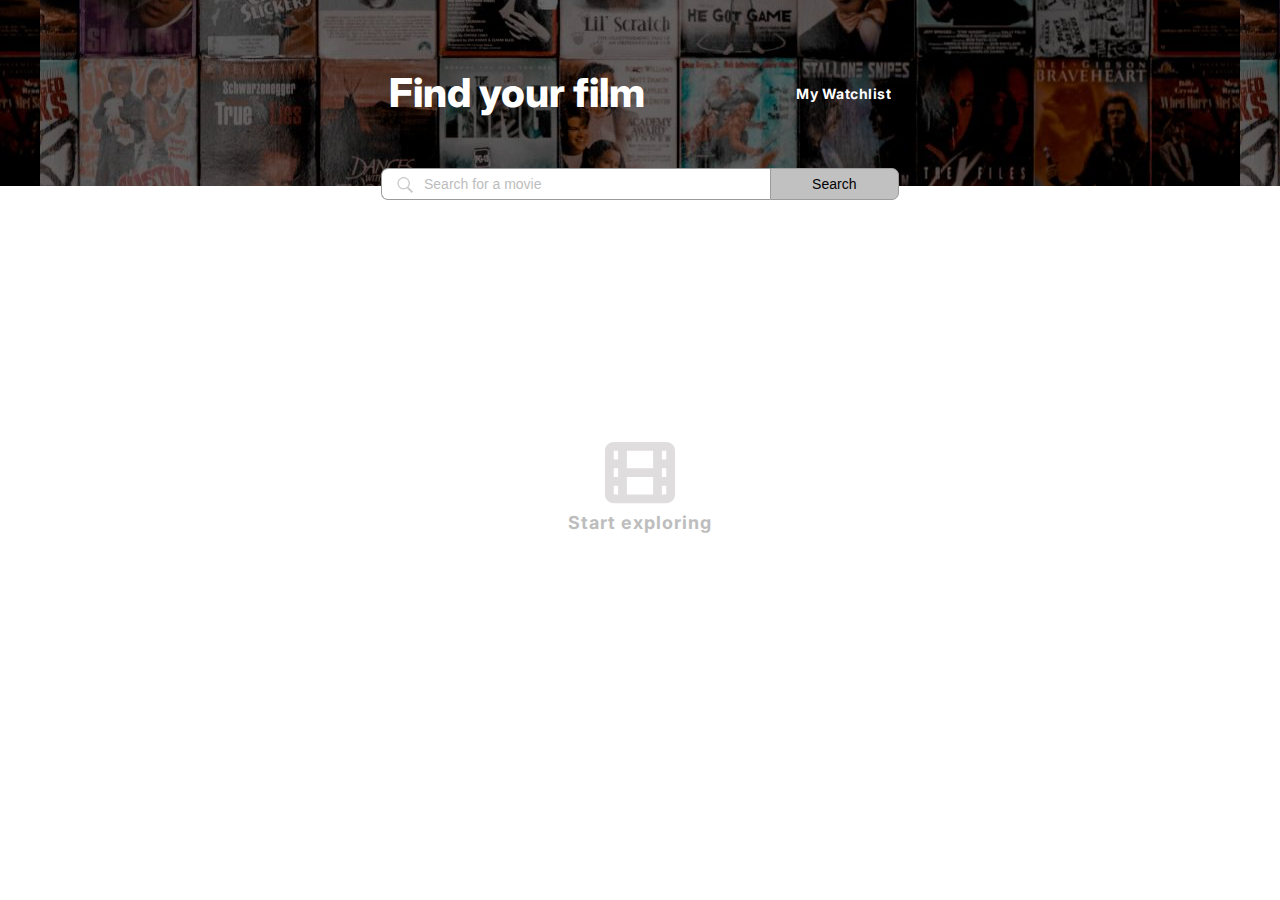
<file: index.html>
<!DOCTYPE html>
<html lang="en">
    <head>
        <title>Movie Watchlist</title>
        <meta charset="UTF-8">
        <meta name="viewport" content="width=device-width, initial-scale=1.0">
        <link rel="preconnect" href="https://fonts.googleapis.com">
        <link rel="preconnect" href="https://fonts.gstatic.com" crossorigin>
        <link href="https://fonts.googleapis.com/css2?family=Inter:wght@400;500;700;800&display=swap" rel="stylesheet">
        <link rel="stylesheet" href="css/index.css">
        <script src="js/index.js"  type="module" defer></script>
    </head>
    <body>
        <header>
            <div class="container container-header">
                <h1 class="title-header">Find your film</h1>
                <a class="header-watchlist-link" href="watchlist.html">My Watchlist</a>
            </div>
        </header>
        <div class="container container-search">
            <form action="#" method="" class="search-form">
                <input class="search-input" name="search-input" type="text" placeholder="Search for a movie">
                <button class="search-btn" type="submit">Search</button>
            </form>
        </div>
        <div class="container container-movie-list">
            <div class="container-message">
                <svg class="cinema-svg" width="70" height="62" viewBox="0 0 70 62" fill="none" xmlns="http://www.w3.org/2000/svg">
                    <path fill-rule="evenodd" clip-rule="evenodd" d="M8.75 0C3.91751 0 0 3.9175 0 8.75V52.5C0 57.3325 3.91751 61.25 8.75 61.25H61.25C66.0825 61.25 70 57.3325 70 52.5V8.75C70 3.9175 66.0825 0 61.25 0H8.75ZM21.875 8.75H48.125V26.25H21.875V8.75ZM56.875 43.75V52.5H61.25V43.75H56.875ZM48.125 35H21.875V52.5H48.125V35ZM56.875 35H61.25V26.25H56.875V35ZM61.25 17.5V8.75H56.875V17.5H61.25ZM13.125 8.75V17.5H8.75V8.75H13.125ZM13.125 26.25H8.75V35H13.125V26.25ZM8.75 43.75H13.125V52.5H8.75V43.75Z" fill="#DFDDDD"/>
                    </svg>
                <p class="info-text">Start exploring</p>
            </div>
        </div>
    </body>
</html>
</file>
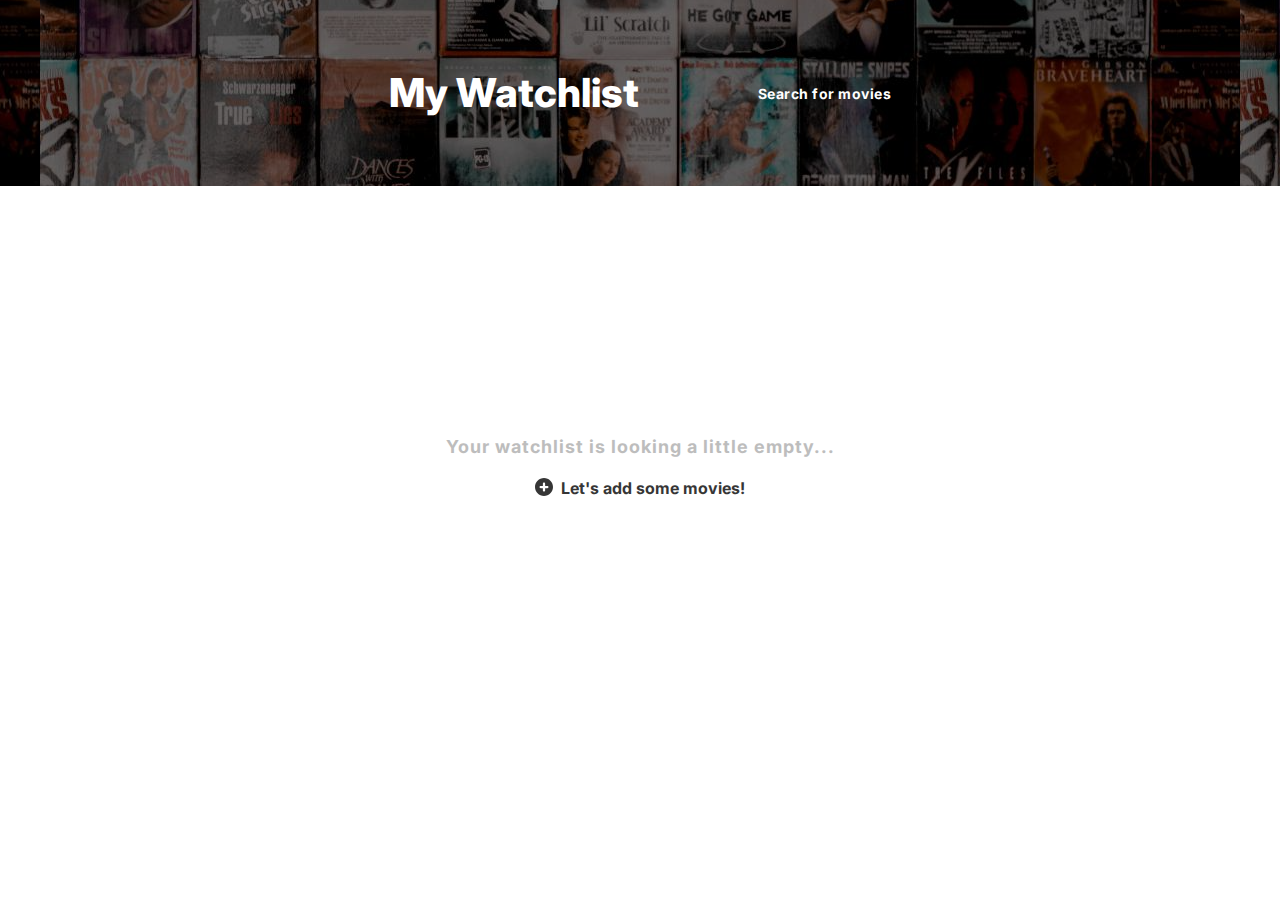
<file: watchlist.html>
<!DOCTYPE html>
<html lang="en">
    <head>
        <title>Movie Watchlist</title>
        <meta charset="UTF-8">
        <meta name="viewport" content="width=device-width, initial-scale=1.0">
        <link rel="preconnect" href="https://fonts.googleapis.com">
        <link rel="preconnect" href="https://fonts.gstatic.com" crossorigin>
        <link href="https://fonts.googleapis.com/css2?family=Inter:wght@400;700;800&display=swap" rel="stylesheet">
        <link rel="stylesheet" href="css/index.css"> 
        <script src="js/watchlist.js" type="module" defer></script>       
    </head>
    <body>
        <header>
            <div class="container container-header">
                <h1 class="title-header">My Watchlist</h1>
                <a class="header-search-link" href="index.html">Search for movies</a>
            </div>
        </header>
        <div class="container container-movie-watchlist">
            <div class="container-message">
                <p class="info-text">Your watchlist is looking a little empty...</p>
                <div class="link-svg">  
                    <a class="in-page-search-link" href="index.html"><svg class="in-page-plus-svg" width="18" height="18" viewBox="0 0 18 18" fill="none" xmlns="http://www.w3.org/2000/svg">
                        <path fill-rule="evenodd" clip-rule="evenodd" d="M9 18C13.9706 18 18 13.9706 18 9C18 4.02944 
                        13.9706 0 9 0C4.02944 0 0 4.02944 0 9C0 13.9706 4.02944 18 9 18ZM10.125 5.625C10.125 
                        5.00368 9.62132 4.5 9 4.5C8.37868 4.5 7.875 5.00368 7.875 5.625V7.875H5.625C5.00368 
                        7.875 4.5 8.37868 4.5 9C4.5 9.62132 5.00368 10.125 5.625 10.125H7.875V12.375C7.875 
                        12.9963 8.37868 13.5 9 13.5C9.62132 13.5 10.125 12.9963 10.125 12.375V10.125H12.375C12.9963 
                        10.125 13.5 9.62132 13.5 9C13.5 8.37868 12.9963 7.875 12.375 7.875H10.125V5.625Z" fill="#363636"/>
                    </svg>
                    Let's add some movies!</a>
                </div>
            </div>
        </div>
    </body>
</html>
</file>
<file: css/index.css>
*{
    box-sizing: border-box;
}

 html, body{
    margin: 0;
 }

/* ============
TYPOGRAPHY 
============ */

body{
    font-family: "Inter", sans-serif;
    color: #505a69;
}

h1,h2,p{
    margin: 0;
}

.title-header{
    font-size: 2.2rem;
    padding: 0.5em 0;
    color: #FFFFFF;
    display: inline-block;
    font-weight: 800;
    line-height: 1.25;
}

.header-search-link,
.header-watchlist-link{
    color: #FFFFFF;
    text-decoration: none;
    font-weight: 700;
    font-size: 0.875rem;
    letter-spacing: 0.5px;
}

.movie-title{
    display: inline-block;
    font-size: 1.125rem;
    font-weight: 500;;
}

.rating,
.runtime,
.genre,
.add-to-watchlist{
    font-size: 0.75rem;
}

.movie-plot{
    font-size: 0.875rem;
    line-height: 1.4;
}

@media (min-width: 550px){
    .title-header{
        font-size: 2.5rem;
    }

    .search-watchlist-link{
        padding: 2.5em 0;
    }
}

/* ==========
LAYOUT 
========== */
header{
    background-color: #676666;
    background-image: url(../images/movie_posters.jpg);
    background-position: center;
    background-blend-mode: multiply;
}

.container{
    max-width: 550px;
    margin: 0 auto 0.5em;
    padding: 0 1em 0.5em;
    
}

.container-header{
    display: flex;
    flex-direction: column;
    justify-content: space-between;
    align-items: center;
    padding: 3em 0;
}


/* ============
SEARCH FORM
============*/
.container-search{
    margin-top: -1.6em;
} 

form{
    display: flex;
}

.search-input,
.search-btn{
    font-size: 1.125rem;
    padding: 0.5em 0.75em;
    border: 1px solid #9c9b9b;
}

.search-input::placeholder,
.search-input {
    font-size: 0.875rem;
}
.search-input{
    background: url(../images/icons8-search-30.png) no-repeat;
    background-size: 1.25em;
    background-position: 1em;
    background-color: #FFFFFF;
    width: 75%;
    border-top-left-radius: 0.5em;
    border-bottom-left-radius: 0.5em;
    padding-left: 3em;
    border-right: none;
}

.search-btn:focus,
.search-input:focus{
    outline: #FFFFFF;
}

.search-input::placeholder{
    color: #bdbdbd;
}

.search-btn{
    width: 25%;
    font-size: 0.875rem;
    border-top-right-radius: 0.5em;
    border-bottom-right-radius: 0.5em;
    background-color: #c2c1c1;
}

.search-btn:hover,
.search-btn:focus{
    background-color: #bababa;
}

/* ============
MOVIE LISTING 
=============*/
.container-movie-list,
.container-movie-watchlist{
    min-height: 60vh;
    display: flex;
    flex-direction: column;
    justify-content: center;
    align-items: flex-start;
    padding-top: 2em;
    
}

.movie-listing{
    display: flex;
    width: 100%;
    flex-direction: row-reverse;
    justify-content: space-between;
    padding: 1.5em 0;
    border-bottom: 1px solid #E5E7EB;
}

.movie-listing:last-child{
    border: none;
}

.movie-poster{
    margin-right: 1.5em;
    font-size: 0.75rem;
    height: 150px;
    width: calc(150px * 2/3);
    border: 1px solid #e8e8e8;
}

.movie-info{
    width: 75%;
}

.movie-poster-img{
    height: 150px;
    width: calc(150px * 2/3);
}

.movie-title-rating{
    display: flex;
}

.rating{
    display: flex;
    align-items: center;
}

.movie-title{
    display: inline;
    padding-right: 0.4em;
}

.rating-star-svg{
    margin-right: 0.2em;
}

.movie-runtime-genre-watchlist{
    padding-bottom: 0.5em;
    display: flex;
    align-items: center;
    justify-content: space-between;
    flex-wrap: wrap;
}

.runtime,
.genre,
.remove-from-watchlist,
.add-to-watchlist{
    padding: 0.5em 0.7em 0.5em 0;
}

.remove-from-watchlist,
.add-to-watchlist{
    display: flex;
    align-items: center;
    background-color: transparent;
    border: none;
    cursor: pointer;
    transition: color 100ms ease-in-out;
}

.remove-svg,
.add-svg {
    margin: 0.5em 0.5em 0.5em 0;
}

.in-page-plus-svg{
    margin: 0 0.5em 0 0;
}

.read-more,
.read-less {
    display: inline;
    border: none;
    background-color: transparent;
    padding: 0;
    cursor: pointer;
    transition: color 100ms ease-in-out;
}

.read-more:hover:hover,
.read-more:focus,
.read-less:hover,
.read-less:focus,
.remove-from-watchlist:hover,
.remove-from-watchlist:focus,
.add-to-watchlist:hover,
.add-to-watchlist:focus{
    color:#505a69;
} 

/*============
Messages 
============*/
.container-message{
    display: flex;
    flex-direction: column;
    align-self: center;
    justify-content: center;
    user-select: none;
}

.cinema-svg{
    margin-bottom: 0.5em;
    align-self: center;
}

.link-svg{
    display: flex;
    align-self: center;
    transform: scale(1);
    transition: transform 250ms ease-in;
}

.link-svg:hover{
    transform: scale(1.03);
}

.info-text,
.in-page-search-link{
    margin-bottom: 1.125em;
    display: block;
    color: #bdbdbd;
    font-weight: 700;
    line-height: 1.25;
    text-align: center;
}

.info-text{
    font-size: 1.125rem;
    letter-spacing: 1px;
}

.in-page-search-link{
    color: #363636;
    text-decoration: none;
}


/* ============
MEDIA QUERIES
============ */

@media (min-width: 550px){
    .container-header{
        flex-direction: row;
        padding-left: 1.5em;
        padding-right: 1.5em;
    }

    .add-to-watchlist{
        margin-left: 1.5em;
        margin-right: 2.5em;
    }

}
</file>
